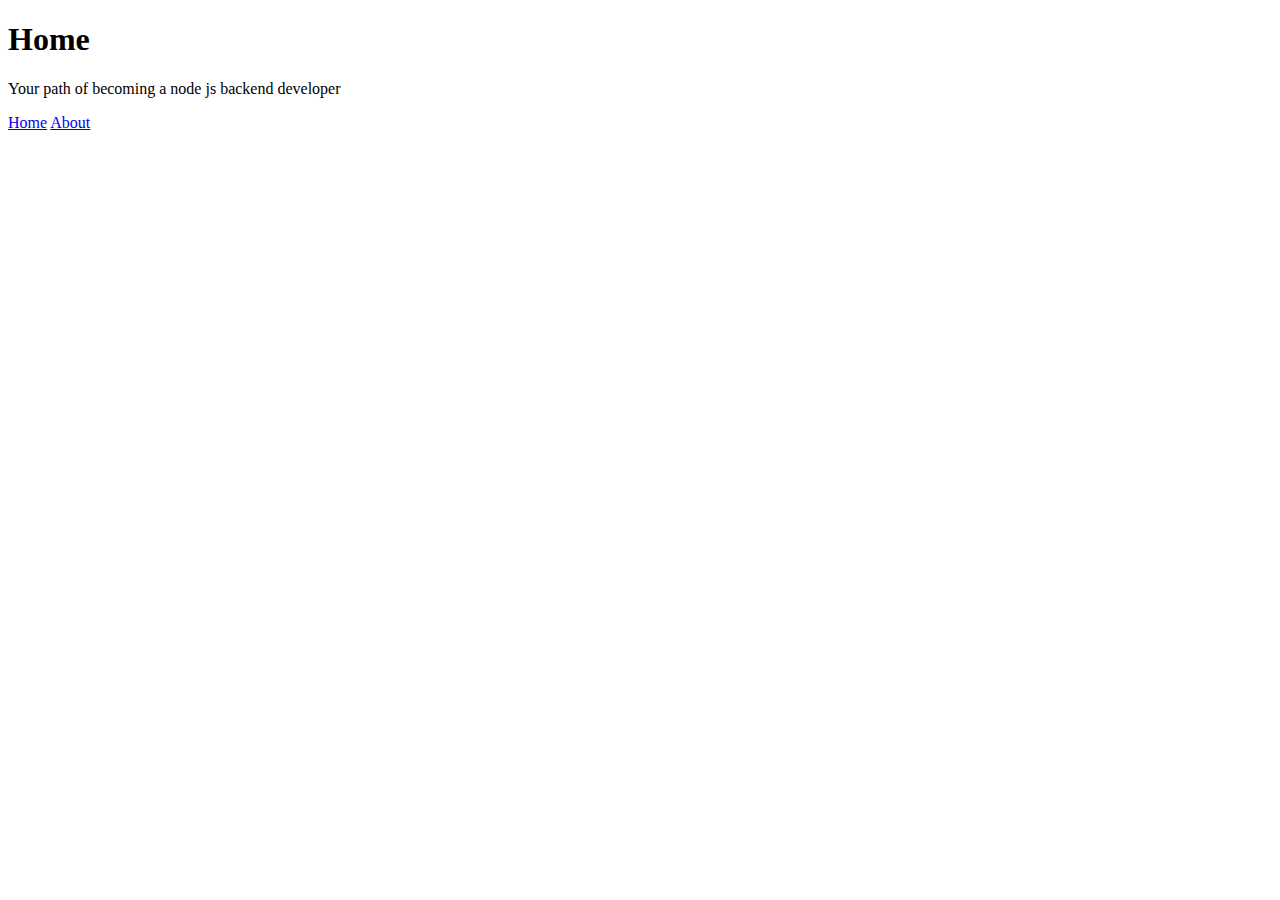
<file: views/index.html>
<!DOCTYPE html>
<html lang="en">

<head>
    <meta charset="UTF-8" />
    <meta http-equiv="X-UA-Compatible" content="IE=edge" />
    <meta name="viewport" content="width=device-width, initial-scale=1.0" />
    <title>NODE JS</title>
</head>

<body>
    <h1>Home</h1>
    <p>Your path of becoming a node js backend developer</p>
    <nav>
        <a href="/">Home</a>
        <a href="/about">About</a>
    </nav>
</body>

</html>
</file>
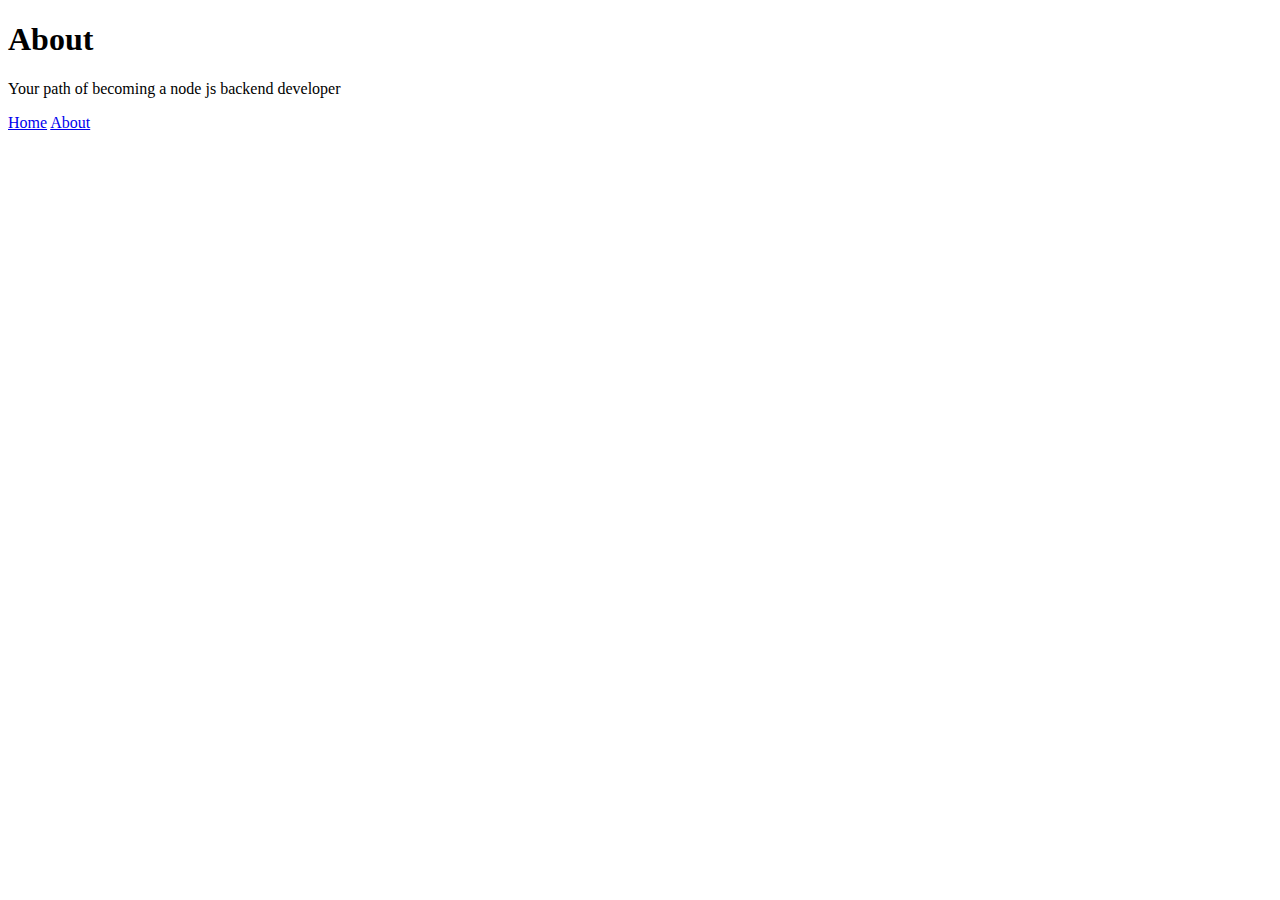
<file: views/about.html>
<!DOCTYPE html>
<html lang="en">

<head>
    <meta charset="UTF-8" />
    <meta http-equiv="X-UA-Compatible" content="IE=edge" />
    <meta name="viewport" content="width=device-width, initial-scale=1.0" />
    <title>NODE JS</title>
</head>

<body>
    <h1>About</h1>
    <p>Your path of becoming a node js backend developer</p>
    <nav>
        <a href="/">Home</a>
        <a href="/about">About</a>
    </nav>
</body>

</html>
</file>
